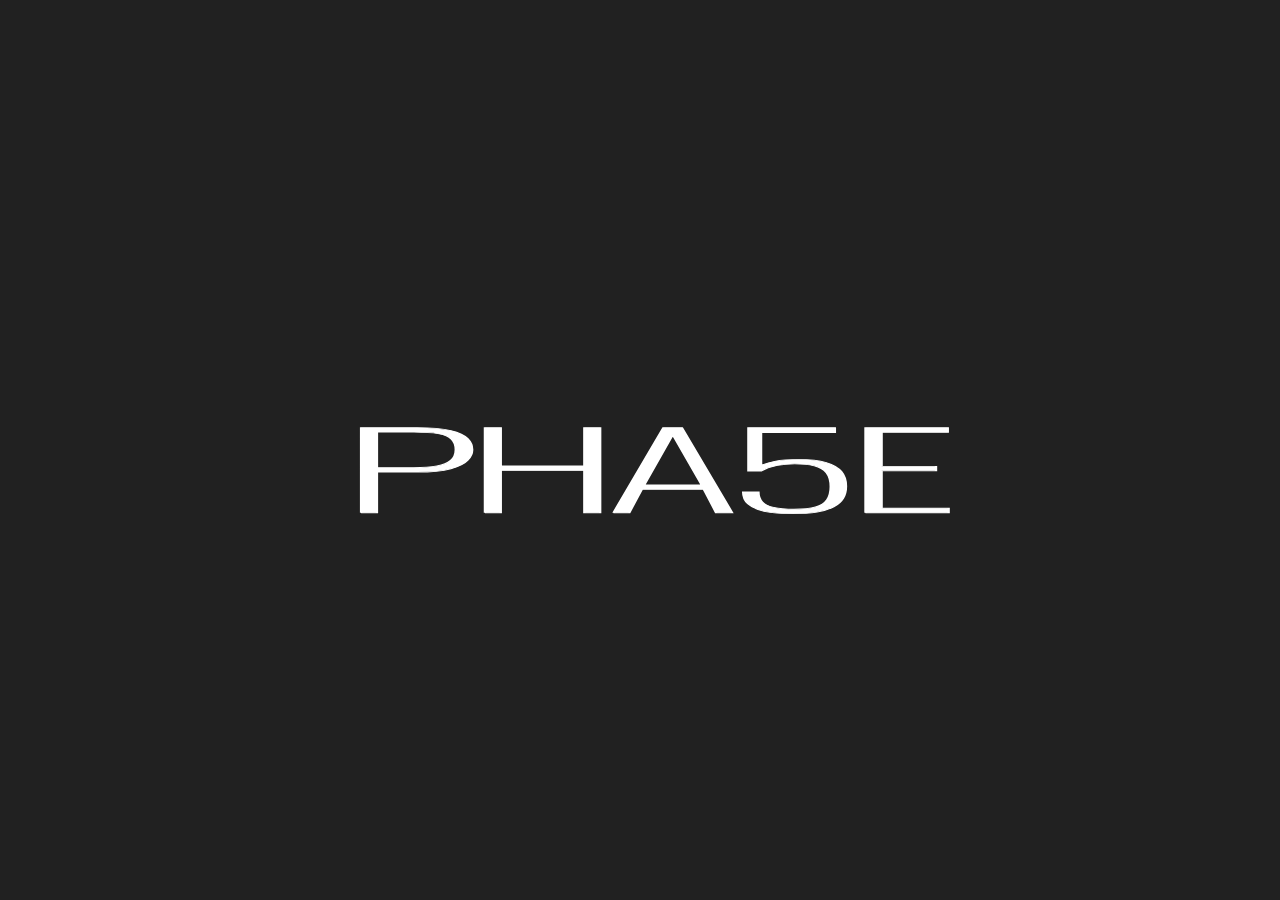
<file: index.html>
<!DOCTYPE html>
<html lang="en">

<head>
    <meta charset="UTF-8">
    <meta name="viewport" content="width=device-width, initial-scale=1.0">
    <title>STUDIO PHASE</title>
    <link rel="stylesheet" href="style.css">
    <link rel="icon" href="./public/favicon.png" type="image/x-icon">
    <link href="https://fonts.googleapis.com/css2?family=Oswald:wght@700&display=swap" rel="stylesheet">
    <script src="https://cdnjs.cloudflare.com/ajax/libs/gsap/3.10.4/gsap.min.js"></script>
</head>

<body>
    <div class="hero-section">
        <div class="hero-text">IMAGINING<br> UNIQUE<br> CONCEPTS<br> AND DIGITAL<br> EXPERIENCES</div>
        <div class="hero-text-mobile">IMAGINING<br> UNIQUE<br> CONCEPTS<br> ---AND <br> DIGITAL<br> EXPER--- <br>IENCES</div>

        <!-- First Image -->
        <div class="image-container top-left">
            <img src="./public/two.png" class="corner-image" alt="Image 1">
            <div class="hover-text">
                <h3>Bigger<br>Science</h3>
                <p>Immersive Experience / WebGL / Gaming</p>
            </div>
        </div>

        <!-- Second Image -->
        <div class="image-container top-right">
            <img src="./public/one.png" class="corner-image" alt="Image 2">
            <div class="hover-text">
                <h3>MUCEM</h3>
                <p>Experiential Website</p>
            </div>
        </div>

        <!-- Third Image -->
        <div class="image-container bottom-left">
            <img src="./public/three.png" class="corner-image" alt="Image 3">
            <div class="hover-text">
                <h3>UNGANISHIA</h3>
                <p>Experiential Website / WEBGL / 3D</p>
            </div>
        </div>

        <!-- Fourth Image -->
        <div class="image-container bottom-right">
            <img src="./public/four.jpg" class="corner-image" alt="Image 4">
            <div class="hover-text">
                <h3>Olive Tree</h3>
                <p>Interactive Installation / Real Time</p>
            </div>
        </div>
    </div>

    <script src="script.js"></script>
</body>

</html>
</file>
<file: style.css>
/* General Styles */
body {
  margin: 0;
  font-family: Arial, sans-serif;
  background-color: #212121;
  overflow-y: scroll;
  scrollbar-width: none;
  -ms-overflow-style: none;
}

body::-webkit-scrollbar {
  display: none;
}

/* Fullscreen Hero Section */
.hero-section {
  margin-top: 20px;
  position: relative;
  width: 100%;
  height: 100vh;
  display: flex;
  align-items: center;
  justify-content: center;
  text-align: center;
  overflow: hidden;
}

/* Hero Text - Main Large Text in the Center */
.hero-text {
  font-family: "Oswald", sans-serif;
  font-size: 5vw;
  z-index: 100000;
  font-weight: bold;
  color: white;
  text-transform: uppercase;
  line-height: 1.2;
  position: absolute;
  top: 46%;
  left: 50%;
  transform: translate(-50%, -50%) scale(3, 1.2);
  letter-spacing: -6px;
  white-space: nowrap;
  width: fit-content;
  transform-origin: center;
  transition: all 0.5s ease;
}

.hero-text.vector-effect {
  color: transparent;
  -webkit-text-stroke: 0.35px white;
  z-index: 5;
}

/* Hero Text for Mobile */
.hero-text-mobile {
  display: none;
  font-family: "Oswald", sans-serif;
  font-size: 5vw;
  z-index: 10000000;
  font-weight: bold;
  color: white;
  text-transform: uppercase;
  line-height: 1.2;
  position: absolute;
  top: 46%;
  left: 50%;
  transform: translate(-50%, -50%) scale(3, 1.2);
  letter-spacing: -2.5px;
  transform-origin: center;
  transition: all 0.5s ease;
}

/* Container for each image and text */
.image-container {
  position: absolute;
  z-index: 15;
  pointer-events: auto; /* Ensure the image container handles pointer events */

}

/* Corner Images - Positioned at 4 Corners */
.corner-image {
  width: 350px;
  height: 200px;
  transition: opacity 0.5s ease, z-index 0.5s ease;
  cursor: pointer;
  z-index: 15;
  pointer-events: auto; /* Ensure the image container handles pointer events */

}

/* Default Positions */
.top-left {
  top: 20%;
  left: 11.5%;
}

.top-right {
  top: 4%;
  right: 14%;
}

.bottom-left {
  bottom: 10%;
  left: 12%;
}

.bottom-right {
  bottom: 30%;
  right: 12%;
}

/* Hover text styling */
.hover-text {
  position: absolute;
  bottom: -50px;
  right: -180px;
  padding: 10px;
  color: white;
  line-height: 50px;
  text-align: left;
  opacity: 0;
  transition: opacity 0.5s ease;
  z-index: 5;
  pointer-events: none; /* Allow clicks to pass through the text */

}

.hover-text h3 {
  font-size: 60px;
  margin: 0 0 5px 0;
  font-weight: 900;
  text-transform: uppercase;
}

.hover-text p {
  font-size: 18px;
  font-weight: 500;
  margin: 0;
}

/* Show hover text on hover */
.image-container:hover .hover-text {
  opacity: 1;
}

/* Ensure the hovered image is above everything */
.image-container:hover .corner-image {
  z-index: 25;
}

/* Media Queries */
@media (max-width: 1200px) {
  .corner-image {
    width: 300px;
    height: 180px;
  }
  .hero-text-mobile {
    display: none;
  }
  .top-left {
    top: 20%;
    left: 11.5%;
  }
  .top-right {
    top: 4%;
    right: 18%;
  }
  .bottom-left {
    bottom: 10%;
    left: 16%;
  }
  .bottom-right {
    bottom: 30%;
    right: 14%;
  }
}

@media (max-width: 1024px) {
  .corner-image {
    width: 250px;
    height: 160px;
  }
}

@media (max-width: 800px) {
  .corner-image {
    width: 200px;
    height: 130px;
  }
  .hero-text {
    display: none;
  }
  .hero-text-mobile {
    display: block;
  }
  .hover-text h3,
  .hover-text p {
    display: none;
  }
}

@media (max-width: 600px) {
  .corner-image {
    width: 150px;
    height: 100px;
  }
}

@media (max-width: 430px) {
  .corner-image {
    width: 150px;
    height: 80px;
  }
  .hero-text {
    font-size: 7vw;
  }
  .hero-text-mobile {
    font-size: 33px;
    margin-top: 100px;
  }
  .top-left {
    top: 24%;
    left: 70%;
  }
  .top-right {
    top: 35%;
    right: 60%;
  }
  .bottom-left {
    bottom: 35%;
    left: 60%;
  }
  .bottom-right {
    bottom: 10%;
    right: 60%;
  }
}
@media (max-width: 376px) {
    .hero-text-mobile {
        font-size: 29px;
        margin-top: 100px;
      }
      .top-left {
        top: 27%;
        left: 65%;
      }
      .top-right {
        top: 35%;
        right: 60%;
      }
      .bottom-left {
        bottom: 35%;
        left: 60%;
      }
      .bottom-right {
        bottom: 22%;
        right: 55%;
      }
}

@media (max-width: 321px) {
    .hero-text-mobile {
        font-size: 27px;
        margin-top: 100px;
      }
      .top-left {
        top: 25%;
        left: 49%;
      }
      .top-right {
        top: 35%;
        right: 60%;
      }
      .bottom-left {
        bottom: 35%;
        left: 49%;
      }
      .bottom-right {
        bottom: 22%;
        right: 50%;
      }
}
</file>
<file: preview/preview.css>
@import url('https://fonts.googleapis.com/css2?family=Oswald:wght@700&display=swap');

/* Reset body and html */
html, body {
    margin: 0;
    padding: 0;
    width: 100%;
    height: 100%;
    overflow: hidden; /* Prevent scrolling */
}

body {
    background-color: #212121;
    display: flex;
    justify-content: center;
    align-items: center;
}

.container {
    text-align: center;
}

svg {
    width: 1000px;  /* Adjusted width */
    height: 300px;
    overflow: visible; /* Ensures text is not cut */
}

/* Stretched text with proper sizing */
.text-stroke, .text-fill {
    font-family: 'Oswald', sans-serif;
    font-size: 126px;  /* Large text */
    font-weight: 200;  /* Reduced thickness */
    transform: scaleX(2.8); /* Stretched text */
    transform-origin: center;
    letter-spacing: -8px; /* Decreased space between letters */
}

/* Outline effect with thinner stroke */
.text-stroke {
    fill: none;
    stroke: white;
    stroke-width: 1; /* Thinner stroke */
    stroke-dasharray: 1000;
    stroke-dashoffset: 1000;
    animation: draw 5s ease forwards; /* Faster text formation */
}

/* White fill comes from bottom */
.text-fill {
    fill: white;
    stroke: none;
    clip-path: inset(100% 0 0 0);
    animation: fill 1s ease forwards 1.5s; /* Faster fill */
}

@keyframes draw {
    to { stroke-dashoffset: 0; }
}

@keyframes fill {
    to { clip-path: inset(0 0 0 0); }
}

/* Loading animation with smaller, faster blinking text */
.loading-text {
    font-size: 14px; /* Smaller text */
    color: white;
    opacity: 0.6;
    margin-top: -85px; /* Closer to main text */
    animation: blink 0.4s infinite alternate, fadeOut 0.5s forwards 3.5s;
}

@keyframes blink {
    from { opacity: 0.6; }
    to { opacity: 0.2; }
}

/* "Loading..." disappears after animation */
@keyframes fadeOut {
    to { opacity: 0; }
}

/* Responsive Styles */

/* Tablets & smaller laptops */
@media (max-width: 1024px) {
    svg {
        width: 900px;
        height: 300px;
    }
    .text-stroke, .text-fill {
        font-size: 100px;
        transform: scaleX(2.5);
        letter-spacing: -6px;
    }
    .loading-text {
        margin-top: -70px;
    }
}

/* Mobile landscape & small tablets */
@media (max-width: 768px) {
    svg {
        width: 800px;  /* Decreased width */
        height: 350px; /* Decreased height */
    }
    .text-stroke, .text-fill {
        font-size: 90px;  /* Smaller text */
        transform: scaleX(2); /* Less stretch */
        letter-spacing: -3px; /* Adjusted spacing */
    }
    .loading-text {
        font-size: 12px; /* Adjusted font size */
        margin-top: -130px; /* Pushed closer to the main text */
        position: relative; /* Ensure it's positioned relative to its container */
        z-index: 1; /* Bring it above other elements if needed */
    }
}

/* Mobile portrait (425px and smaller) */
@media (max-width: 425px) {
    svg {
        width: 600px;  /* Further decrease */
        height: 300px; /* Further decrease */
    }
    .text-stroke, .text-fill {
        font-size: 70px;  /* Smaller text */
        transform: scaleX(1.8); /* Less stretch */
        letter-spacing: -1px; /* Adjusted spacing */
    }
    .loading-text {
        font-size: 12px; /* Adjusted font size */
        margin-top: -170px; /* Pushed closer to the main text */
        position: relative; /* Ensure it's positioned relative to its container */
        z-index: 1; /* Bring it above other elements if needed */
    }
}

/* Extra small screens (375px and smaller) */
@media (max-width: 376px) {
    svg {
        width: 600px;  /* Further decrease */
        height: 300px; /* Further decrease */
    }
    .text-stroke, .text-fill {
        font-size: 70px;  /* Smaller text */
        transform: scaleX(1.8); /* Less stretch */
        letter-spacing: -1px; /* Adjusted spacing */
    }
    .loading-text {
        font-size: 10px; /* Adjusted font size */
        margin-top: -125px; /* Fixed margin-top */
        position: relative; /* Ensure it's positioned relative to its container */
        z-index: 1; /* Bring it above other elements if needed */
    }
}
/* Tiny screens (320px and smaller) */
@media (max-width: 320px) {
    svg {
        width: 650px;
        height: 300px;
    }
    .text-stroke, .text-fill {
        font-size: 75px;
        transform: scaleX(2);
        letter-spacing: -2px;
    }
    .loading-text {
        font-size: 10px;
        margin-top: -120px;
    }
}
</file>
